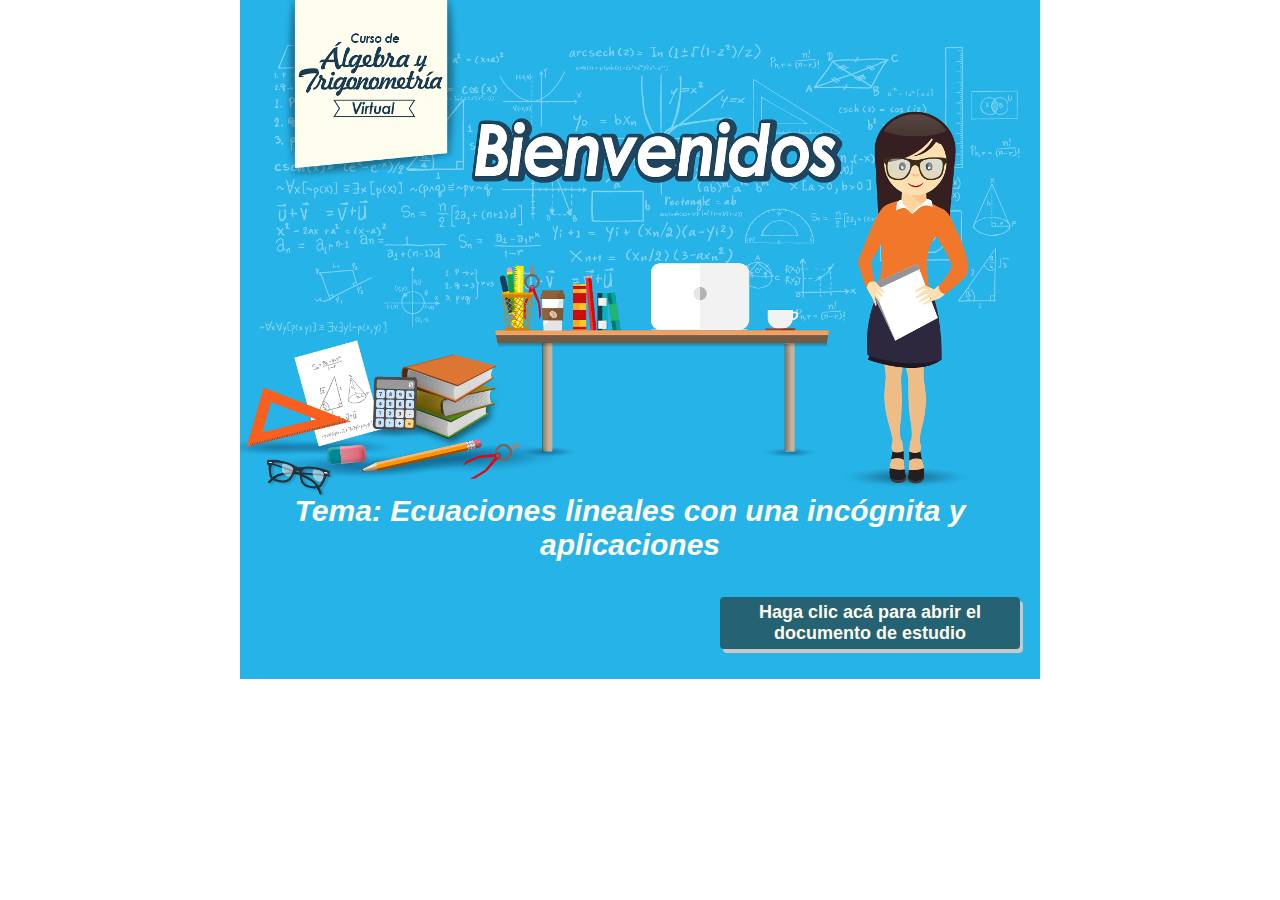
<file: Ova 1 - ecuaciones lineales/scorm_index.html>
﻿<!DOCTYPE html>
<html>
<head>
    <meta charset="utf-8">
    <title>Inicio</title>
    <link href="components/jquery/css/custom/jquery-ui.min.css" rel="stylesheet" type="text/css">
    <link href="components/scorm/scorm_player.css" rel="stylesheet" type="text/css">
    
    <script src="components/jquery/jquery.min.js"></script>
    <script src="components/jquery/jquery-ui.min.js"></script>
    <script src="components/scorm/player.js"> </script>

</head>
<body data-autoload="false">
    <div id="body">
        <div class="module-image">
            <div class="module-title">Tema: Ecuaciones lineales con una incógnita y aplicaciones</div>
            <img src="img/inicio.png" />
        </div>
        <div class="module-description">
            <h3></h3>
            <p></p>
            <div id="play_scorm"></div>
        </div>
    </div>
</body>
</html>
</file>
<file: Ova 1 - ecuaciones lineales/components/scorm/scorm_player.css>
﻿@charset "utf-8";
/* CSS Document */

body {
    font-family: Arial, Helvetica, sans-serif;
    margin: 0;
    font-size: 12px;
    color: #4d4d4d;
    background-attachment: fixed;
}

#body {
    position: relative;
    /* border-radius: 30px; */
}

header {
    color: #fff;
    font-size: 15px;
    padding-left: 30px;
    padding-top: 3px;
    text-align: left;
}

header #header_title {
    font-weight: bold;
}
header #header_subtitle {
    color: #b2ddf9;
    padding-left: 20px;
}


#play_scorm {
    text-align: center;
    position: absolute;
    right: 20px;
    bottom: 30px;
    text-align: center;
    max-width: 300px;
    z-index: 999;
}

.module-image img {
    width: 100%;
}

.module-image {
    width: 80%;
    max-width: 800px;
    max-height: 575px;
    margin: 0 auto -45px;
    position: relative;
    z-index: 99;
}

.module-title {
    color: #fffded;
    font-size: 30px;
    font-weight: bold;
    position: absolute;
    bottom: -22px;
    right: 20px;
    text-align: center;
    font-style: oblique;
}

.module-description {
    width: 80%;
    max-width: 800px;
    max-height: 575px;
    margin: auto;
    font-size: 16px;
    text-align: justify;
    color: #fffded;
    background-color: #26b3e8;
    position: relative;
    top: -16px;
    padding-bottom: 50px;
    padding-top: 55px;
}

.module-description h3 {
    margin-left: 30px;
}

.module-description p {
    padding: 10px 30px 50px;
}

a { color: #f16522; }

a:hover { color: #8bc541; }

button {
    background-color: #256273;
    color: #fffded;
    font-weight:bold;
    font-size: 18px;
    border: none;
    padding: 5px;
    box-shadow: 3px 4px 0px #c9c9c9;
    cursor: pointer;
    border-radius: 4px;
}

button.active, button:hover {
    background-color: #00a8c4;
    color: #fff;
}

#play_scorm p {
    background-color: #3193b5;
    color: #ddd;
    font-weight:bold;
    font-size: 18px;
    border: none;
    padding: 5px;
    box-shadow: 3px 4px 0px #c9c9c9;
    border-radius: 4px;
    margin: 0;
}

@media (max-width:750px) {
    #body { width: 100%; }
    header { font-size: 14px; white-space: nowrap; overflow: hidden; text-overflow: ellipsis; }
    #play_scorm {
        position: fixed;
        bottom: 0;
        top: auto;
        left: 0;
        right: 0;
        max-width: 100%;
    }
    .module-description {
        padding-top: 125px;
    }
    .module-title{
        bottom: -55px;
        font-size: 22px;
    }
}

@media (max-width:750px) and (min-height:500px) {
    #play_scorm {
        bottom: 50px;
        left: auto;
        position: absolute;
    }
    
    .module-title {
    }

}
</file>
